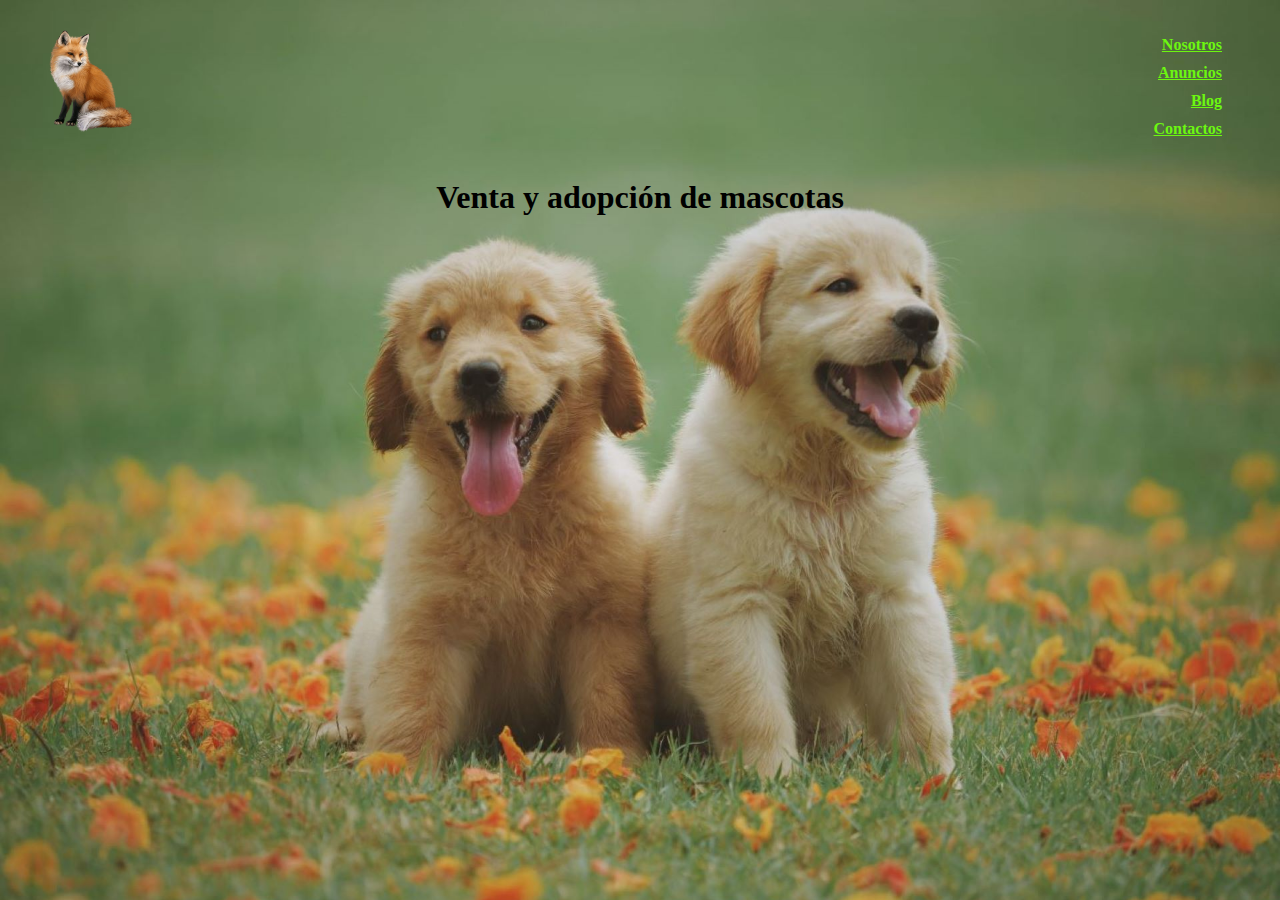
<file: Recuperatorio_PP/index.html>
<!DOCTYPE html>
<html lang="es">

<head>
    <meta charset="UTF-8">
    <meta http-equiv="X-UA-Compatible" content="IE=edge">
    <meta name="viewport" content="width=device-width, initial-scale=1.0">
    <link rel="stylesheet" href="./css/index.css">
    <link rel="stylesheet" href="https://cdnjs.cloudflare.com/ajax/libs/font-awesome/4.7.0/css/font-awesome.min.css">
    <title>Pagina Principal</title>
</head>

<body>
    <header>
        <div id="columna1">
            
            <a href="index.html"><img src="images/zorro.png" alt="logo"></a>
           
        </div>
        <nav>


            <ul>

                <li>
                    <a href="nosotros.html"> Nosotros 
                </li>

                <li>
                    <a href="anuncios.html"> Anuncios</a>

                </li>

                <li>
                    <a href="blog.html"> Blog</a>
                </li>

                <li>
                    <a href="contacto.html"> Contactos</a>
                </li>

            </ul>


        </nav>

    </header>

    <main>

        <h1>Venta y adopción de mascotas</h1>
        <div id="articulo">
            
        </div>
        
    </main>

    <script src="./scripts/index.js" type="module"></script>
</body>

</html>
</file>
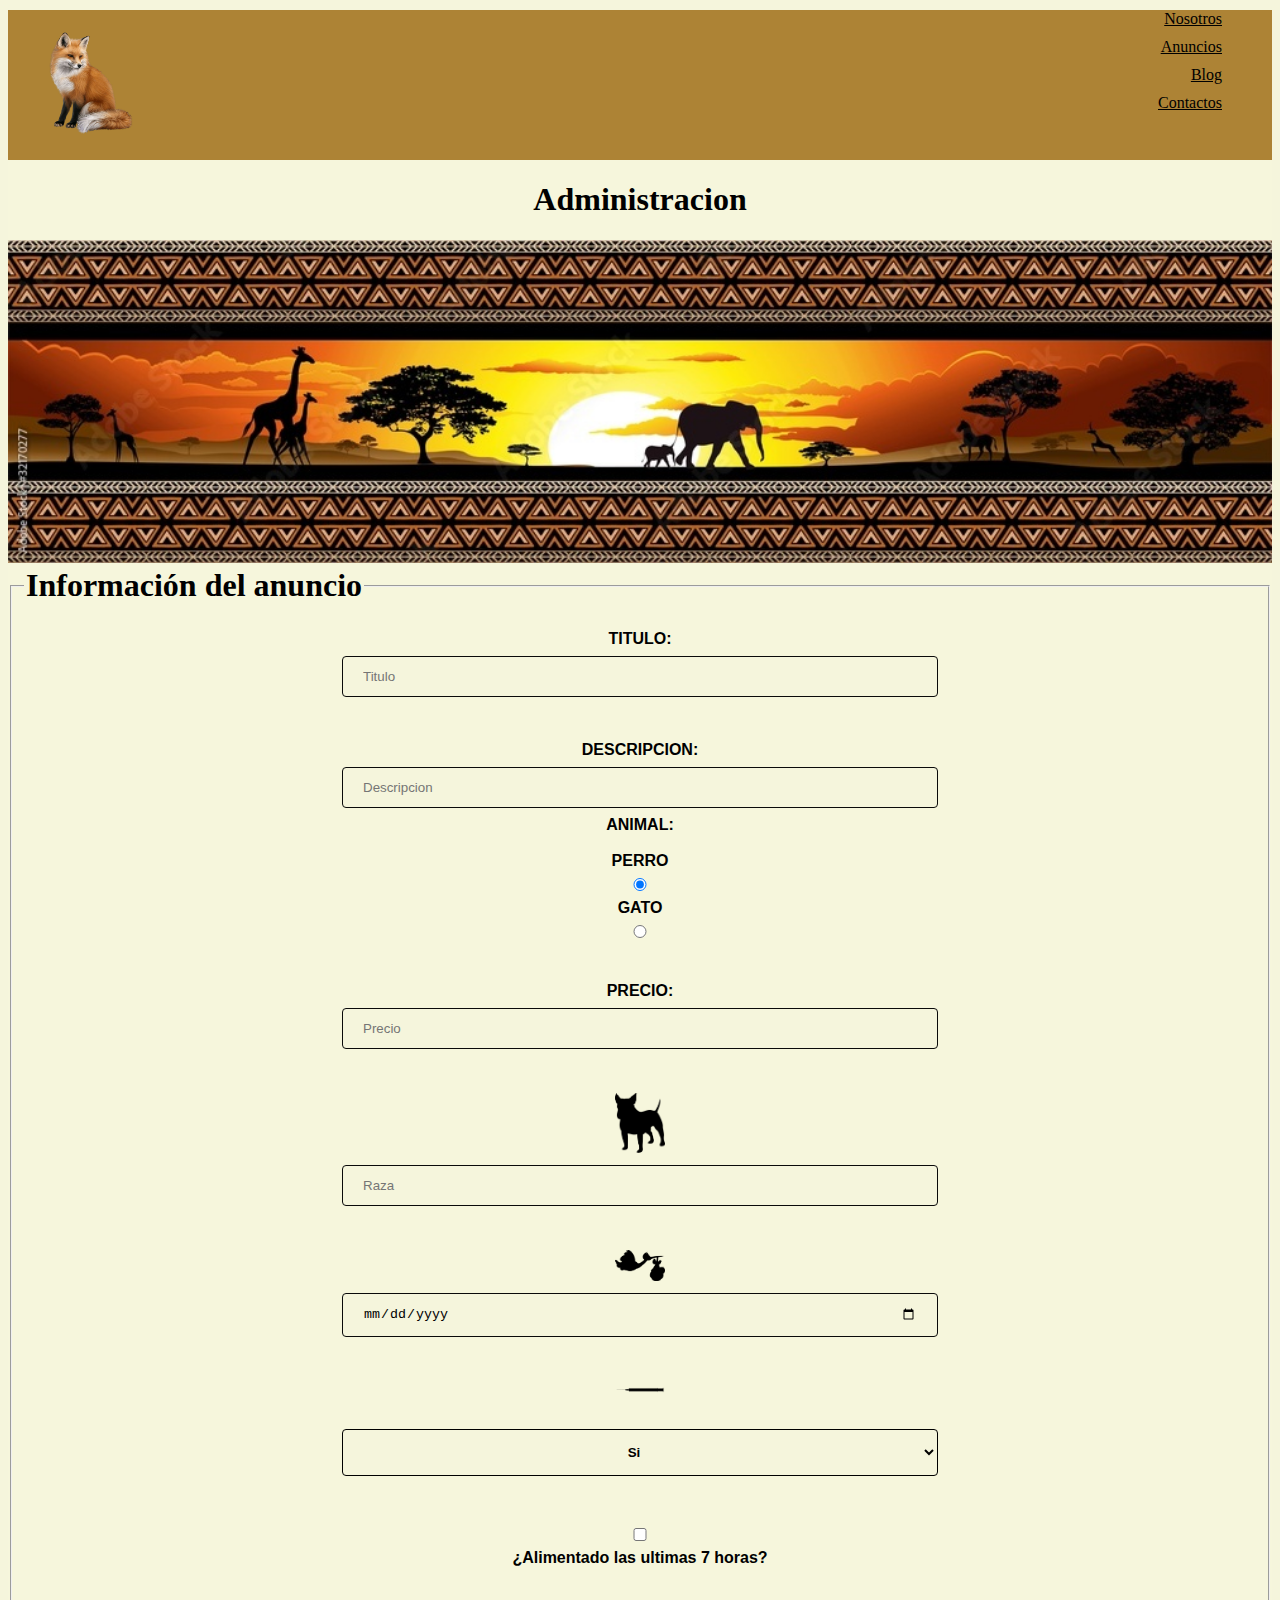
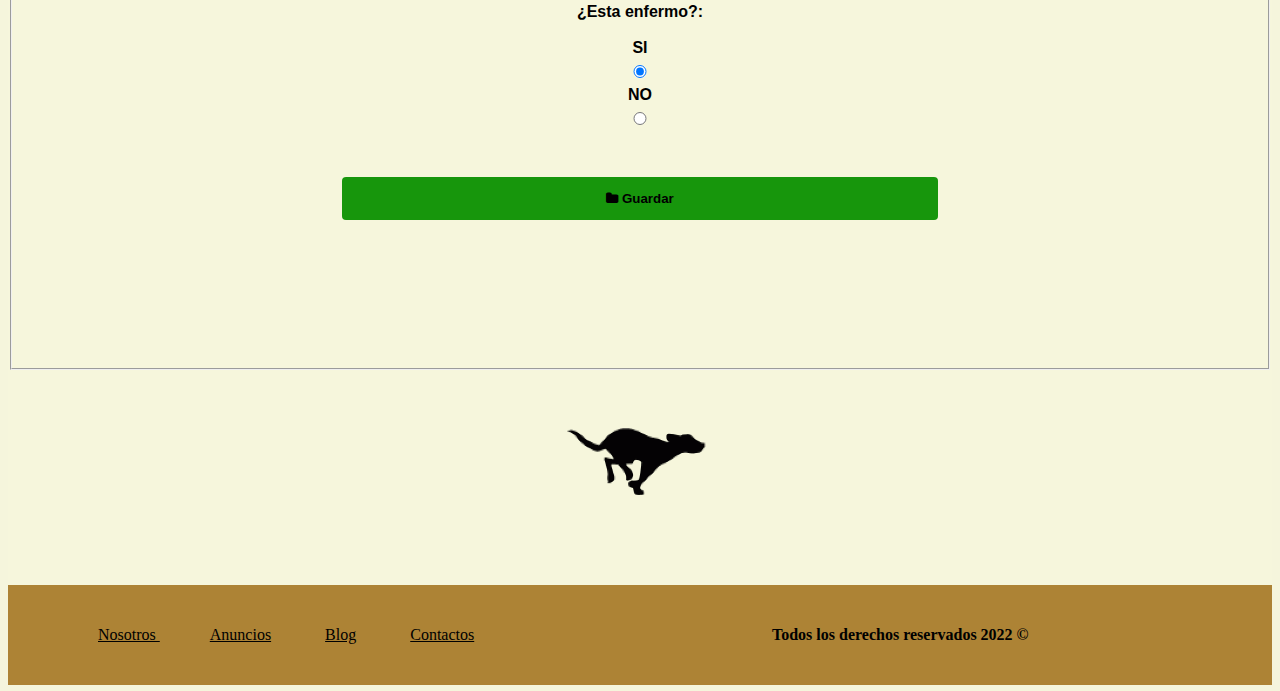
<file: Recuperatorio_PP/anuncios.html>
<!DOCTYPE html>
<html lang="es">

<head>
    <meta charset="UTF-8">
    <meta http-equiv="X-UA-Compatible" content="IE=edge">
    <meta name="viewport" content="width=device-width, initial-scale=1.0">
    <link rel="stylesheet" href="./css/anuncios.css">
    <link rel="stylesheet" href="https://cdnjs.cloudflare.com/ajax/libs/font-awesome/4.7.0/css/font-awesome.min.css">
    <title>Anuncios</title>
</head>

<body>

    <div class="hamburger">
        <div class="_layer -top"></div>
        <div class="_layer -mid"></div>
        <div class="_layer -bottom"></div>
    </div>

    <header>
        <div class="menuppal">
            <div id="columna1">
                <a href="index.html"><img src="images/zorro.png" alt="logo"></a>
            </div>

            <nav>


                <ul>

                    <li>
                        <a href="nosotros.html"> Nosotros </a>
                    </li>

                    <li>
                        <a href="anuncios.html"> Anuncios</a>

                    </li>

                    <li>
                        <a href="blog.html"> Blog</a>
                    </li>

                    <li>
                        <a href="contacto.html"> Contactos</a>
                    </li>

                </ul>


            </nav>
        </div>
    </header>

    <main>
        <h1>Administracion</h1>
        <img class="imgEncabezado" src="images/encabezado.jpg" alt="banner">




        <fieldset>

            <legend>Información del anuncio</legend>
            <div class="contenedor">
                <form action="" class="form-anuncio">
                    <label for="titulo">TITULO:</label>
                    <input type="titulo" name="txtTitulo" placeholder="Titulo" required>
                    <small></small>
                    <br></br>
                    <label for="descripcion">DESCRIPCION:</label>
                    <input type="descripcion" name="txtDescripcion" placeholder="Descripcion" required>
                    <small></small>
                    <label for="animal">ANIMAL:</label>
                    <br></br>
                    <b>PERRO</b>
                    <input type="radio" name="rdoAnimal" value="PERRO" checked>
                    <b>GATO</b>
                    <input type="radio" name="rdoAnimal" value="GATO">
                    <br></br>
                    <label for="precio">PRECIO:</label>
                    <input type="precio" name="txtPrecio" placeholder="Precio" required>
                    <small></small>
                    <br></br>
                    <img src="./images/raza.png" alt="raza">
                    <input type="raza" name="txtRaza" placeholder="Raza" required>
                    <small></small>
                    <br></br>
                    <img src="./images/cigueña.png" alt="nacimiento">
                    <input type="date" name="txtFechaNacimiento" required>
                    <small></small>
                    <br></br>
                    <img src="./images/vacuna.png" alt="vacuna">
                    <br></br>
                    <select name="vacuna">

                        <option value="si">Si</option>
                        <option value="no">No</option>

                    </select>
                    <small></small>
                    <br></br>
                    <label for="alimentado"><input type="checkbox" name="alimentado" id="alimentado">¿Alimentado las
                        ultimas 7 horas?</label>

                    <small></small>
                    <br></br>
                    <label for="enfermo">¿Esta enfermo?:</label>
                    <br></br>
                    <b>SI</b>
                    <input type="radio" name="rdoEnfermo" value="SI" checked>
                    <b>NO</b>
                    <input type="radio" name="rdoEnfermo" value="NO">
                    <br></br>
                    <button type="submit" value="Guardar">
                        <i class="fa fa-folder"></i> Guardar
                    </button>



                    <input type="button" value="Eliminar" id="btnDelete">
                    <input type="button" value="Cancelar" id="btnCancelar">
                    <input style="display: none" type="text" name="txtId">
                </form>
            </div>
        </fieldset>

        <section class="lista-anuncio">

            <div id="spinner"></div>

            <div id="alerta"> </div>

            <div id="divTabla"></div>

        </section>
    </main>

    <footer>
        <nav>


            <ul>

                <li>
                    <a href="nosotros.html"> Nosotros </a>
                </li>

                <li>
                    <a href="anuncios.html"> Anuncios</a>

                </li>

                <li>
                    <a href="blog.html"> Blog</a>
                </li>

                <li>
                    <a href="contacto.html"> Contactos</a>
                </li>


            </ul>



            <div id="columna2">
                Todos los derechos reservados 2022 &copy;
            </div>
        </nav>
    </footer>
    <script src="./scripts/app.js" type="module"></script>
    <script src="./scripts/colapso.js" type="module"></script>
</body>

</html>
</file>
<file: Recuperatorio_PP/css/index.css>
body {

    background-image: url("../images/fondoPerros.jpg");
    background-repeat: no-repeat;
    background-size: cover;
    background-attachment: fixed;
}

header {

    min-height: 150px;
}


header nav ul {
    list-style-type: none;
    display: inline;

}

header nav li {

    display: flex;
    align-items: right;
    justify-content: right;
    margin-right: 50px;
    margin-top: 10px;

}

header nav a {
    color: #6cf710;
    font-weight: bold;
}

header nav a :hover {
    cursor: pointer;
}

#columna1 {
    width: 690px;
    float: left;
    min-height: 150px;
}

#columna1 img {

    margin-left: 20px;
    width: 125px;
    height: auto;
}

h1{
    text-align: center;
    font-weight: bolder;
    
}

#articulo{
    height: 50%;
    width: 45%;
    border-radius: 50px;
    font-family: 'Yanone Kaffeesatz', sans-serif;
    border-style:solid black;
    /* background-color: rgba(245, 245, 220, 0.712); */
    margin: auto;
    text-align: center;
   border-width: thick;
   
   
}

#articulo button{
    width: 50%;
    background-color: #17960c;
    color: black;
    padding: 14px 20px;
    margin: 8px 0;
    border: none;
    border-radius: 4px;
    cursor: pointer;
    text-align: center;
    font-weight: bold;
}

main article ul 
li {
    list-style-type: none;
    display: inline;
    margin: 50px;
    margin-left: 1px;
    text-align: left;

}


#articulo article{
    background-color: rgba(245, 245, 220, 0.712);
    border-width: thick;
    border-color: black;
    border: solid;
    padding: 20px;
    
  }

 article img {
    width: 25px;
}
</file>
<file: Recuperatorio_PP/css/anuncios.css>
body {
    background-color: beige;
}

header {
    background-color: rgb(173, 131, 53);
    min-height: 150px;
}



header nav ul {
    list-style-type: none;
    display: inline;

}

header nav li {

    display: flex;
    align-items: right;
    justify-content: right;
    margin-right: 50px;
    margin-top: 10px;

}

header nav a {
    color: #000000;
}

header nav a :hover {
    cursor: pointer;
}

#columna1 {
    width: 690px;
    float: left;
    min-height: 150px;
}

#columna1 img {

    margin-left: 20px;
    width: 125px;

}

main {
    background-color: rgba(245, 245, 220, 0.548);
    overflow: hidden;
}

main img {
    width: 100%;
    max-width: 1920px;
    height: auto;
}

main h1 {
    text-align: center;
    font-family: 'Times New Roman', Times, serif;
}

label {
    font-weight: bold;
}

input,
textarea {
    width: 50%;
    padding: 12px 20px;
    margin: 8px 0;
    display: inline-block;
    border: 1px solid rgb(10, 10, 10);
    border-radius: 4px;
    box-sizing: border-box;
    display: block;
    background-color: beige;


}



input {
    margin-left: 25%;

}



button[type=submit] {
    width: 50%;
    background-color: #17960c;
    color: black;
    padding: 14px 20px;
    margin: 8px 0;
    border: none;
    border-radius: 4px;
    cursor: pointer;
    text-align: center;
    font-weight: bold;


}

input[value=Eliminar] {
    width: 50%;
    background-color: #e48315f6;
    color: black;
    padding: 14px 20px;
    margin: 8px 0;
    border: none;
    border-radius: 4px;
    cursor: pointer;
    text-align: center;
    font-weight: bold;
    margin-left: 25%;
    visibility: hidden;
}

input[value=Cancelar] {
    width: 50%;
    background-color: #218eb9;
    color: black;
    padding: 14px 20px;
    margin: 8px 0;
    border: none;
    border-radius: 4px;
    cursor: pointer;
    text-align: center;
    font-weight: bold;
    margin-left: 25%;
    visibility: hidden;
}

input[type="button"]:hover {
    background-color: #074952;
}

input[type="submit"]:hover {
    background-color: #074952;
}

fieldset div {
    font-family: 'Yanone Kaffeesatz', sans-serif;
    padding: 20px;
    text-align: center;
    border-radius: 10px;

}
legend{
    font-weight: bold;
    font-size:xx-large;
}

main div img {
    width: 50px;
}

select {
    width: 50%;
    background-color: beige;
    color: black;
    padding: 14px 20px;
    margin: 8px 0;
    border: 1px solid black;
    border-radius: 4px;
    cursor: pointer;
    text-align: center;
    font-weight: bold;

}

/*.loader {
    border-top: 10px solid blue;
    border-right: 10px solid green;
    border-bottom: 10px solid red;
    border-left: 10px solid pink;
    border-radius: 50%;
    width: 60px;
    height: 60px;
    animation: spin 2s linear infinite;
    margin-left: 46%;
}

@keyframes spin {
    0% {
        transform: rotate(0deg);
    }

    100% {
        transform: rotate(360deg);
    }
}*/

.inputError {
    border: 1px solid red;
    box-shadow: 0 0 5px red;
}

.inputOk {
    border: 1px solid green;
    box-shadow: 0 0 5px green;
}

.danger {
    color: red;
    font-weight: bold;
}

small {
    display: block;
}

section div img {
    width: 150px;
    padding: 50px 0px;
}

#spinner {
    display: flex;
    align-items: center;
    justify-content: center;
}

#divTabla {

    display: flex;
    align-items: center;
    justify-content: center;
    padding: 20px;
    font-family: 'Yanone Kaffeesatz', sans-serif;
    padding: 20px;
    text-align: center;

}

th,
td {
    border: 3px double black;
    height: 100px;
    width: 250px;

}

th {
    background-color: #70a551;
}

td:hover {
    cursor: pointer;
}

footer {
    background-color: rgb(173, 131, 53);
    min-height: 100px;
}

footer ul{
    display: inline;
}

footer nav li {

    display: flex;
    align-items: left;
    justify-content: left;
    margin-left: 50px;
    margin-top: 10px;
    display: inline;
    line-height: 100px;

}

footer nav a {
    color: #000000;
}

footer nav a :hover {
    cursor: pointer;
}

#columna2 {
    width: 500px;
    float: right;
    min-height: 100px;
    line-height: 100px;
    font-weight: bold;
}



.alertaBaja {
    padding: 20px;
    background-color: #f44336; 
    color: black;
    margin-bottom: 15px;
    opacity: 1;
    animation: fade 4s linear;
  }
  
  
  .closebtn {
    margin-left: 15px;
    color: black;
    font-weight: bold;
    float: right;
    font-size: 22px;
    line-height: 20px;
    cursor: pointer;
    transition: 0.3s;
  }
  
  
  .closebtn:hover {
    color: black;
  }

  .alertaAlta {
    padding: 20px;
    background-color: #00ff0d;
    color: rgb(0, 0, 0);
    margin-bottom: 15px;
    opacity: 1;
    animation: fade 4s linear;
  }

  .alertaModificacion {
    padding: 20px;
    background-color: #f5b608; 
    color: black;
    margin-bottom: 15px;
    opacity: 1;
    animation: fade 4s linear;
    
  }

 
@keyframes fade {
  0%,100% { opacity: 0 }
  50% { opacity: 1 }
}

@media (max-width: 745px)and (orientation:portrait) {
 
    footer {
       
        min-height: 150px;
    }
    footer li a{
        margin-left: 6px;
    }

    footer #columna2 {
        width: 275px;
        float: right;
        min-height: 75px;
        line-height: 75px;
        font-weight: bold;
    }

    .imgEncabezado {display:none;}
    .hamburger {
        position: fixed;
        background-color: transparent;
        left: 0;
        top: 0;
        height: 30px;
        /* width: 30px; */
        width: auto;
        padding: 20px 20px;
        -webkit-transform: translate3d(0, 0, 0);
        transform: translate3d(0, 0, 0);
        -webkit-transition: -webkit-transform 0.25s cubic-bezier(0.05, 1.04, 0.72, 0.98);
        transition: transform 0.25s cubic-bezier(0.05, 1.04, 0.72, 0.98);
        z-index: 1002;
        cursor: pointer;
        -webkit-user-select: none;
        -moz-user-select: none;
        -ms-user-select: none;
        user-select: none
    }
    .hamburger.is-active {
        background-color: none;
    }
    ._layer {
        background: #000000;
        margin-bottom: 4px;
        border-radius: 2px;
        width: 28px;
        height: 4px;
        opacity: 1;
        -webkit-transform: translate3d(0, 0, 0);
        transform: translate3d(0, 0, 0);
        -webkit-transition: all 0.25s cubic-bezier(0.05, 1.04, 0.72, 0.98);
        transition: all 0.25s cubic-bezier(0.05, 1.04, 0.72, 0.98);
    }
    .hamburger:hover .-top {
        -webkit-transform: translateY(-100%);
        -ms-transform: translateY(-100%);
        transform: translateY(-100%);
    }
    .hamburger:hover .-bottom {
        -webkit-transform: translateY(100%);
        -ms-transform: translateY(100%);
        transform: translateY(100%);
    }
    .hamburger.is-active .-top {
        -webkit-transform: translateY(200%) rotate(45deg) !important;
        -ms-transform: translateY(200%) rotate(45deg) !important;
        transform: translateY(200%) rotate(45deg) !important;
    }
    .hamburger.is-active .-mid {
        opacity: 0;
    }
    .hamburger.is-active .-bottom {
        -webkit-transform: translateY(-200%) rotate(135deg) !important;
        -ms-transform: translateY(-200%) rotate(135deg) !important;
        transform: translateY(-200%) rotate(135deg) !important;
    }
    .menuppal.is_active {
      transform: translate3d(0px, 0px, 0px);
    }
    .menuppal {
      background-color: rgba(173, 131, 53,0.911);
      bottom: 0;
      height: 100%;
      left: 0;
      overflow-y: scroll;
      position: fixed;
      top: 0;
      transform: translate3d(0px, -100%, 0px);
      transition: transform 0.35s cubic-bezier(0.05, 1.04, 0.72, 0.98) 0s;
      width: 100%;
      z-index: 1001;
    }
    .menuppal ul {
      margin: 0;
      padding: 0;
    }
    .menuppal ul li {
      list-style: none;
      text-align: center;
      /* font-family: Verdadna, Arial, Helvetica; */
      font-size: 1.5rem;
      line-height: 3em;
      height: 3em;
      margin-left: -50px;
      text-transform: none;
      font-weight: bold;
    }
    .menuppal ul li a {
      text-decoration: none;
      color: rgb(0, 0, 0);
    }
    
    .menuppal #columna1 {
        width: 300px;
        float: left;
        min-height: 150px;
    }
    
    .menuppal #columna1 img {
    
        margin-left: 20px;
        width: 125px;
    
    }
  }
</file>
